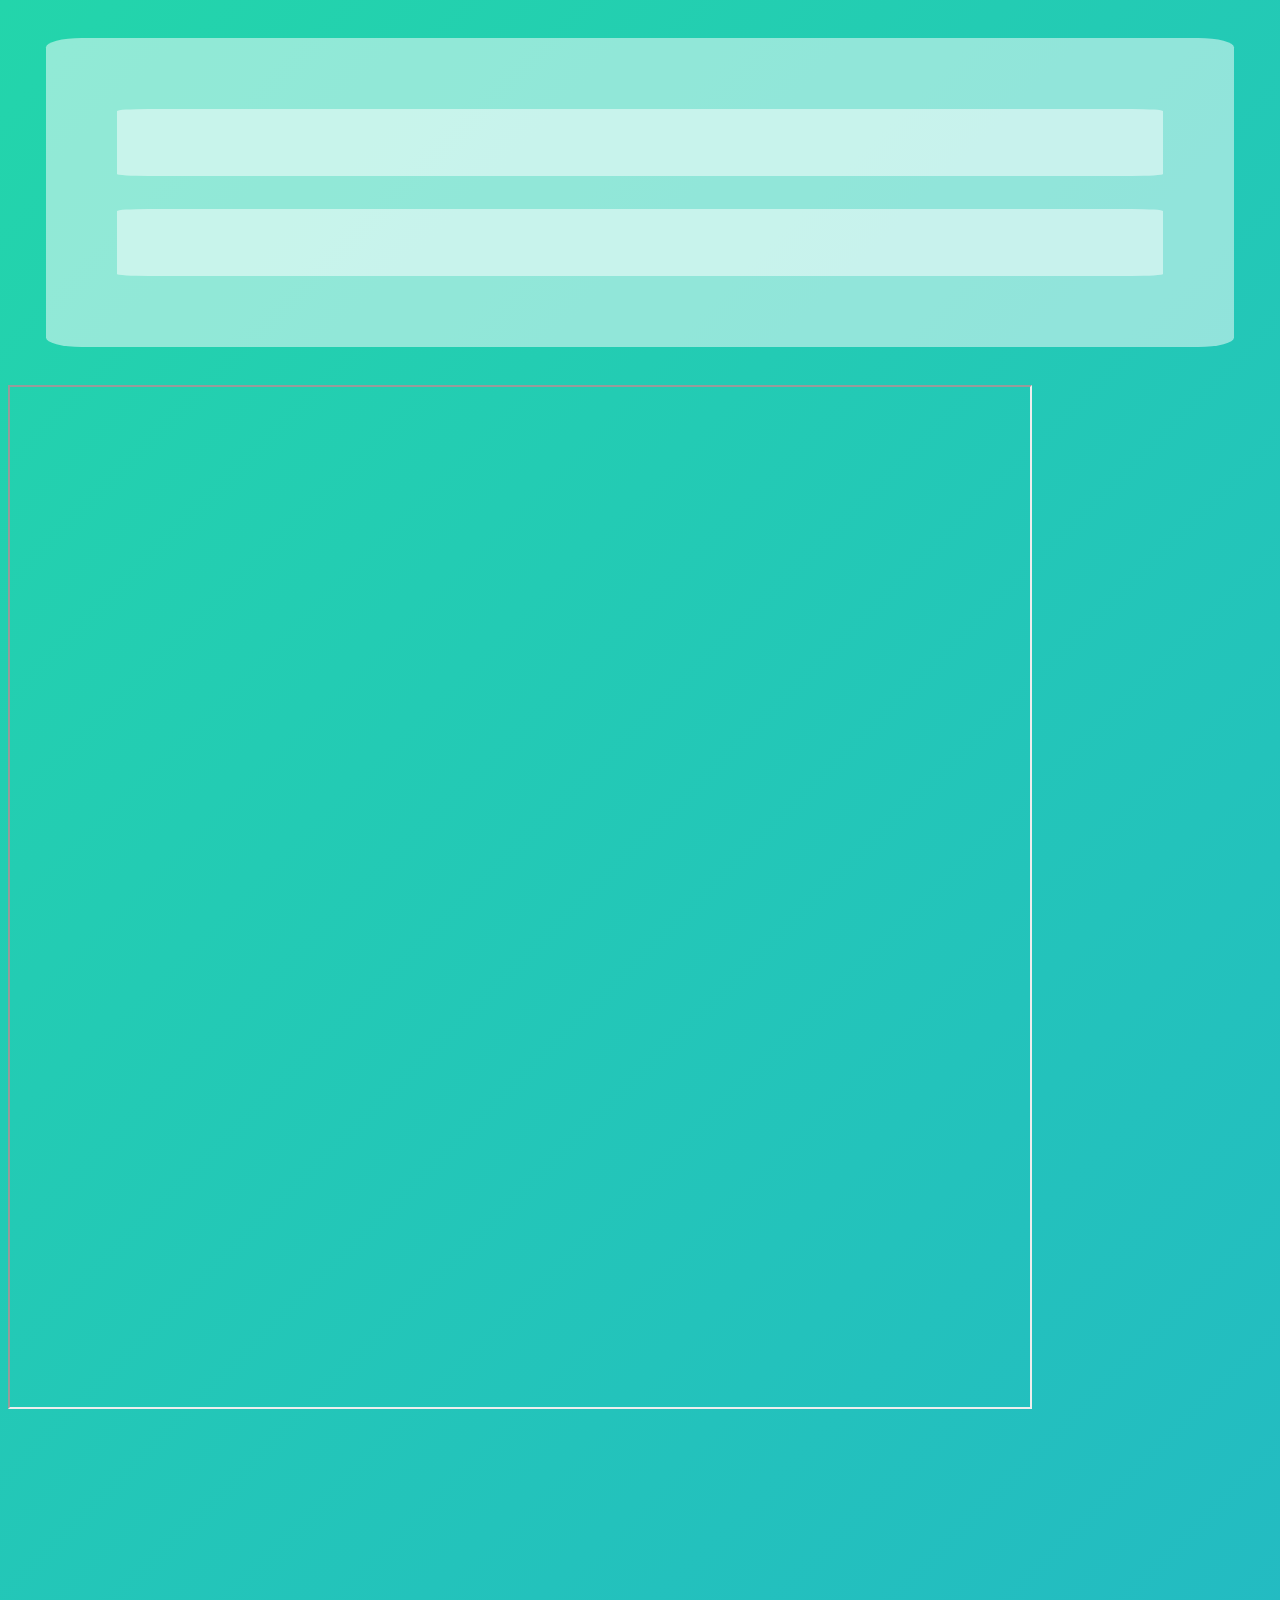
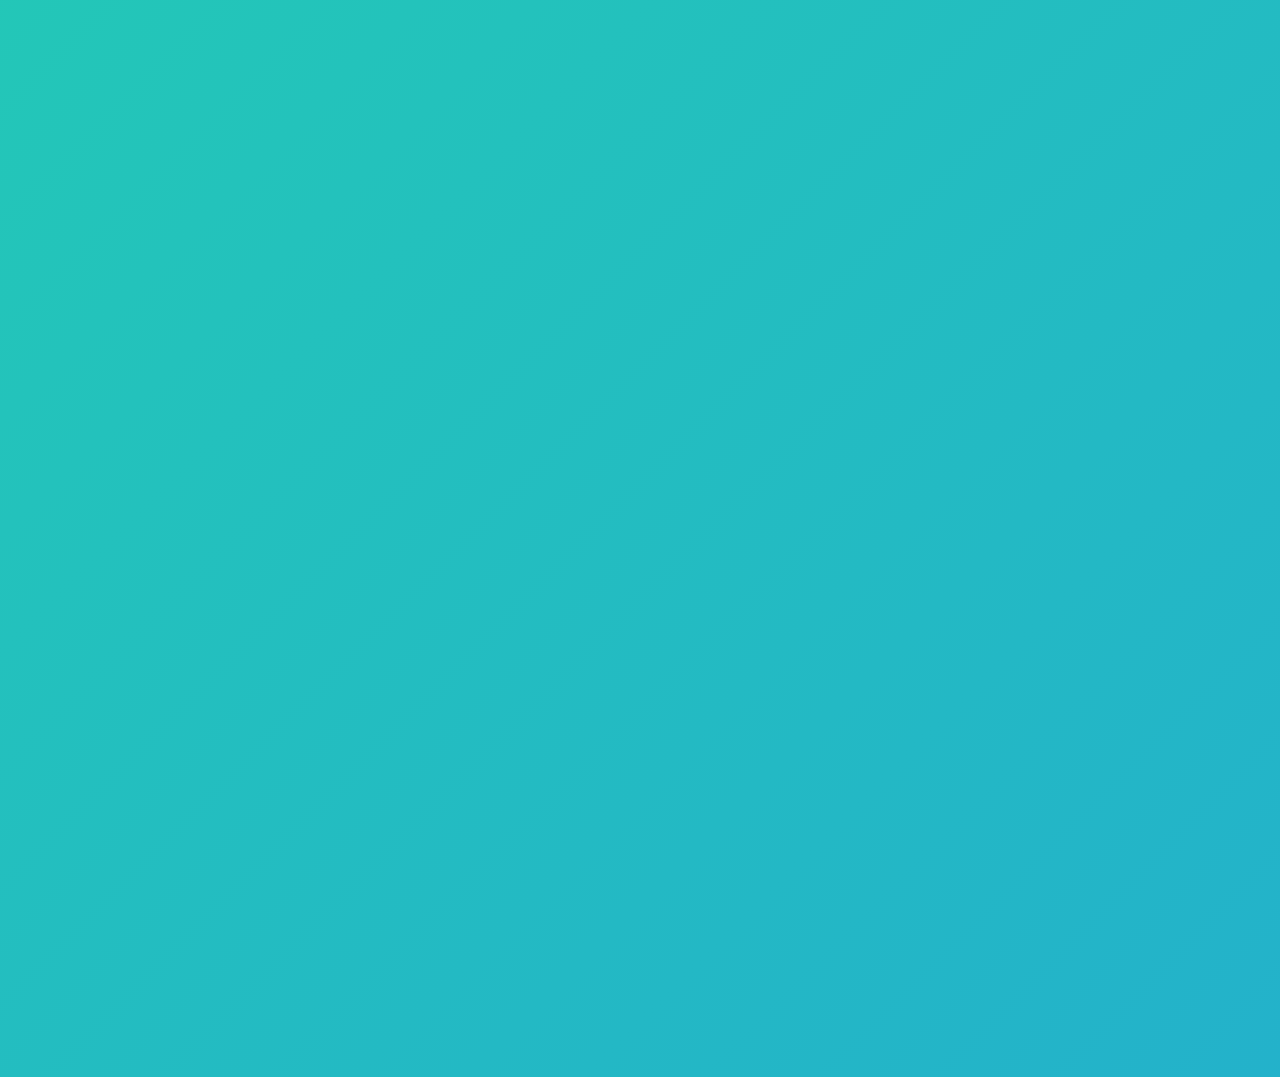
<file: index.html>
<!DOCTYPE html>
<html lang="en">
    <head>
        <meta charset="UTF-8">

<title>ISTE340 Project 3</title>
<meta name="viewport" content="width=device-width,initial-scale=1">
<link rel="stylesheet" href="styles.css">
<script src="https://code.jquery.com/jquery-3.6.0.js"></script>
<script>
    $(document).ready(function () {

        function getData(pathName) {
            return $.ajax({
                type: 'get',
                url: 'http://solace.ist.rit.edu/~plgics/proxy.php',
                dataType: 'json',
                data: pathName,
                cache: false,
                async: true
            })
        }

        //Outputs Faculty
        getData({ path: '/people/faculty/' }).done(function (data) {
            

            let fac = document.createElement('div');
            fac.id = "facDiv";
            $('#content').append(fac);

            $('#facDiv').append("<h1>Faculty</h1>")

            let ul = document.createElement('ul');
            ul.id = "facultyUL";
            $('#facDiv').append(ul);

            $.each(data.faculty, function (i, item) {

                $("#facultyUL").append("<li> Name: " + item.name + "</li>");

            })

        }).fail(function (jqXHR) {
            // Consider using the jQueryUI "Dialog" widget to display errors
            $('#content').append(jqXHR.responseText);
        });


        //Outputs undergrad degrees and their information
        getData({ path: '/degrees/undergraduate' }).done(function (output) {
            //console.log(output);

            $('#under').append("<h1 id='undergradTitle'>Undergraduate</h1>");
            $.each(output.undergraduate, function (index, value) {
                var name = value.degreeName.toUpperCase();
                var head = value.title;
                var desc = value.description;

                $("#under").append($("<h3>" + name + ": " + head + "</h3>"));
                $("#under").append($("<div><b>Description: </b></div>").attr("id", "cdesc" + index).append(desc));
/*                $("#cpdesc").append($("<ol></ol>").attr("id", "ol" + index));*/

                $("#under").append("<b>Concentrations:</b>");


                $.each(value.concentrations, function(index, value) {
                    $("#under").append("<li>" + value + "</li>");
                })
            });
            
        });


        //Outputs graduate degrees and their information
        getData({ path: '/degrees/graduate' }).done(function (output) {
            //console.log(output);
            $('#grad').append("<h1 id='gradTitle'>Graduate</h1>");
            $.each(output.graduate, function (index, value) {
                var nameg = value.degreeName;
                var head = value.title;
                var desc = value.description;

                if (value.concentrations) {
                    name = nameg.toUpperCase();
                    $("#grad").append($("<h3>" + name + ": " + head + "</h3>"));
                    $("#grad").append($("<div><b>Description: </b></div>").attr("id", "cdescg" + index).append(desc));
                    /*                $("#cpdesc").append($("<ol></ol>").attr("id", "ol" + index));*/

                    $("#grad").append("<b>Concentrations:</b>");

                    $.each(value.concentrations, function (index, value) {
                        $("#grad").append("<li>" + value + "</li>");
                    })
                }

                else {
                    $("#grad").append($("<h3>Graduate Advanced Certificates</h3>"));
                    $("#grad").append($("<div><b>Available Certificates: </b></div>"));

                    $.each(value.availableCertificates, function (index, value) {
                        $("#grad").append("<li>" + value + "</li>");
                    })
                }
            });
            //$("#cheadg" + 3).hide();
            //$("#cdescg" + 3).hide();
            
        });


        //Outputs minors and their information
        getData({ path: '/minors/' }).done(function (output, status, jqXHR) {
            console.log(status);
            console.log(jqXHR);
            $("#content").append("<h1 id='minorsTitle'>Minors</h1>")
            for (var i = 0; i < output.UgMinors.length; i++) {
                var minorsSection = document.createElement("div");
                minorsSection.id = 'minorInfo' + i;
                $('#content').append(minorsSection);
                $.each(output.UgMinors[i], function (index2, value2) {
                    if (index2 == "name") {
                        courseName = value2;
                        $("#minorInfo" + i).append(
                            "<b>Name: </b>" + value2 + "<br>"
                        )
                    } else if (index2 == "courses") {
                        $("#minorInfo" + i).append(
                            "<b>Courses</b>, see course details at end of page:<br>"
                        )
                        $.each(value2, function (index4A, value4A) {
                            $("#minorInfo" + i).append(
                                value4A + "<br>"
                            )
                        })
                        $.each(value2, function (index4, value4) {
                            getData({ path: '/course/courseID=' + value4 }).done(function (output1) {
                                $.each(output1, function (index20, value20) {
                                    $("#minorInfo" + i).append(
                                        "<b>Description: </b>" + value20 + "<br>"
                                    )
                                })
                                $("#minorInfo" + i).append("<br>");
                            })
                        })

                    } else {
                        $("#minorInfo" + i).append(
                            "<b>" + index2 + "</b>: " + value2 + "<br>"
                        )
                    }
                    $("#minorInfo" + i).append("<br>");
                })
                
            } //for

        }); //getdata

        getData({ path: '/footer/' }).done(function (output) {
            $("#footer").append(output.copyright.html)
            console.log(output.copyright);
        });

        //ABOUT SECTION**********************************************************
         
        getData({ path: '/about/' }).done(function (output) {
            console.log(output);
            var aboutInfo = document.createElement('div');
            aboutInfo.id = 'aboutInfo';
            $('#content').append(aboutInfo);
             
            $('#aboutInfo').append("<h1 id='aboutTitle'>About</h1>");
            $('#aboutInfo').append(output.title + "<br>");
            $('#aboutInfo').append(output.description + "<br>");
            $('#aboutInfo').append(output.quote + "<br>");
            $('#aboutInfo').append(output.quoteAuthor + "<br>");
            

        });
        //END OF ABOUT*******************************************************************
        //Research Section**********************************************************
        getData({ path: '/research/' }).done(function (output) {
            console.log(output);
            $('#content').append("<h1 id='researchTitle'>Research</h1>");
            for (var i = 0; i < output.byFaculty.length; i++) {
                var researchInfo = document.createElement('div');
                researchInfo.id = 'researchInfo' + i
                $('#content').append(researchInfo);
                $.each(output.byFaculty[i], function (index2, value2) {

                    if (index2 == "facultyName") {
                        $("#researchInfo" + i).append("<b>Name: </b>" + value2 + "<br>")
                    }
                    else if (index2 == "username") {
                        $("#researchInfo" + i).append("<b>Username: </b>" + value2 + "<br>");
                    }
                    else if (index2 == "citations") {
                        
                        let researchUl = document.createElement('ul');
                        researchUl.id = "researchUL" + i;
                        $("#researchInfo" + i).append("<b>" + index2 + "</b>: ");
                        $('#researchInfo' + i).append(researchUl);
                        
                        for (let j = 0; j < value2.length; j++) {
                            console.log(value2[j]);
                            $("#researchUL" + i).append("<li> " + value2[j] + "</li>");
                        }
                       
                        
                    }

                });

            }

            $("#content").append("<br>")
            $("#content").append("<br>")
            $("#content").append("<br>")
            $("#content").append("<br>")
            $("#content").append("<br>")
            $("#content").append("<br>")
            $("#content").append("<br>")
            $("#content").append("<br>")
            for (var i = 0; i < output.byInterestArea.length; i++) {
                var interestAreaInfo = document.createElement('div');
                interestAreaInfo.id = 'interestAreaInfo' + i;
                $('#content').append(interestAreaInfo);
               
                $.each(output.byInterestArea[i], function (index2, value2) {

                    if (index2 == "areaName") {
                        $("#interestAreaInfo" + i).append("<b>Area Name: </b>" + value2 + "<br>")
                    }

                    else if (index2 == "citations") {
                        let researchUl2 = document.createElement('ul')
                        researchUl2.id = 'interestUL' + i;
                        $("#interestAreaInfo" + i).append("<b>Citations: </b>");
                        $("#interestAreaInfo" + i).append(researchUl2);
                        for (let j = 0; j < value2.length; j++) {
                            $("#interestUL" + i).append("<li>" + value2[j] + "</li>" + "<br>")
                        }
                    }

                });
            }
        });
        //END OF RESEARCH*****************************************************


        
    })



</script>
    </head>

<body>
    <section id="content" font-size: large;">
        <div id="under"></div>
        <div id="grad"></div>
    </section>
    <iframe src="http://ist.rit.edu/api/map.php" title="Rit employement map"></iframe>
    <div id="footer"></div>
</body>
</html>
</file>
<file: styles.css>
body
{
    background: linear-gradient(-45deg, #ee7752, #e73c7e, #23a6d5, #23d5ab);
    background-size: 400% 400%;
    animation: gradient 10s ease infinite;
}
@keyframes gradient {
    0% {
        background-position: 0% 50%;
    }
    50% {
        background-position: 100% 50%;
    }
    100% {
        background-position: 0% 50%;
    }
}

h1 {
    margin: 0;
    padding-bottom: 6rem;
    grid-column: 1;
    grid-row: 1;
    z-index: 1;
    font-family: 'Teko', sans-serif;
    font-size: 4rem;
    text-transform: uppercase;
    animation: glow 2s ease-in-out infinite alternate;
    text-align: center;
  }

#under {
    margin: 3%;
    padding: 3%;
    background: border-box;
    background-color: rgba(255, 255, 255, 0.5);
    border-radius: 3%;
}

#grad {
    margin: 3%;
    padding: 3%;
    background: border-box;
    background-color: rgba(255, 255, 255, 0.5);
    border-radius: 3%;
}


#content {
    margin: 3%;
    padding: 3%;
    background: border-box;
    background-color: rgba(255, 255, 255, 0.5);
    border-radius: 3%;
}

@keyframes glow {
    from {
      text-shadow: 0 0 20px #2d9da9;
    }
    to {
      text-shadow: 0 0 30px #1100ff, 0 0 10px #f10707;
    }
  }

#footer {
    
    margin-top:100%;
    /* negative value of footer height */
}
#facDiv {
    margin: 3%;
    padding: 3%;
    background: border-box;
    background-color: rgba(255, 255, 255, 0.5);
    border-radius: 3%;
}
#aboutInfo {
    margin: 3%;
    padding: 3%;
    background: border-box;
    background-color: rgba(255, 255, 255, 0.5);
    border-radius: 3%;
}

#masterRes {
    margin: 3%;
    padding: 3%;
    background: border-box;
    background-color: rgba(255, 255, 255, 0.5);
    border-radius: 3%;
}

#masterMin {
    margin: 3%;
    padding: 3%;
    background: border-box;
    background-color: rgba(255, 255, 255, 0.5);
    border-radius: 3%;
}


iframe{
   width:1020px;
   height:1020px;
   overflow-x:hidden;
   overflow-y:hidden;
}
</file>
